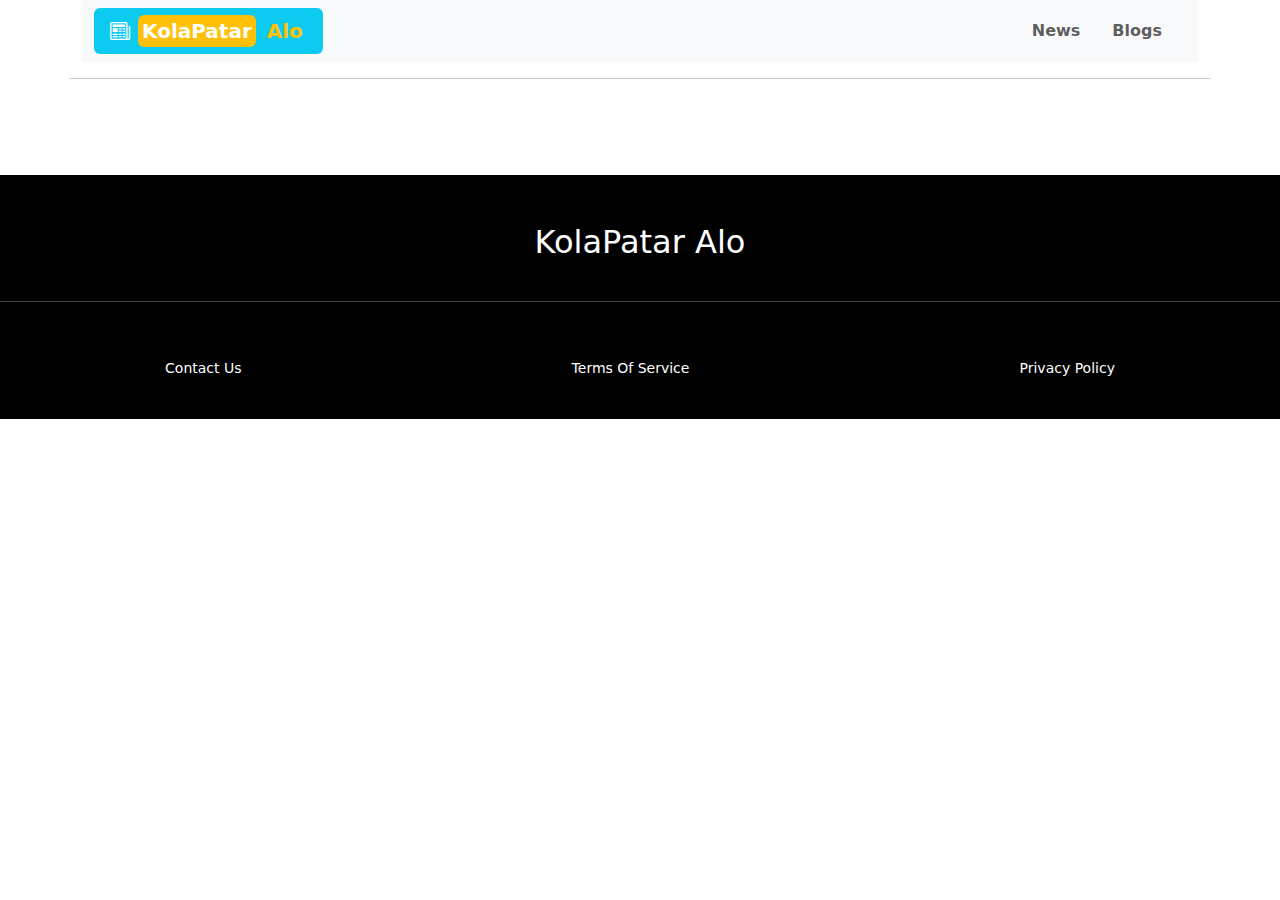
<file: index.html>
<!DOCTYPE html>
<html lang="en">

<head>
    <meta charset="UTF-8">
    <meta http-equiv="X-UA-Compatible" content="IE=edge">
    <meta name="viewport" content="width=device-width, initial-scale=1.0">
    <title>KolaPatar Alo</title>
    <link rel="stylesheet" href="https://cdn.jsdelivr.net/npm/bootstrap@5.2.1/dist/css/bootstrap.min.css">

    <link rel="stylesheet" href="style.css">
    <!-- Bs Icon -->
    <link rel="stylesheet" href="https://cdn.jsdelivr.net/npm/bootstrap-icons@1.9.1/font/bootstrap-icons.css">
</head>

<body>

    <!--Navbar  -->
    <header class=" container ">
        <nav class="navbar navbar-expand-lg bg-light">
            <div class="container-fluid">
                <a class="navbar-brand bg-info px-3 py-2 rounded-2 fw-semibold " href="#">
                    <div class=" text-white ">
                        <span class=" me-2 "><i class="bi bi-newspaper"></i></span><span
                            class=" bg-warning rounded p-1  ">KolaPatar</span>
                        <span class=" text-warning
                        p-1 rounded ">
                            Alo </span>
                    </div>
                </a>
                <button class="navbar-toggler" type="button" data-bs-toggle="collapse"
                    data-bs-target="#navbarSupportedContent" aria-controls="navbarSupportedContent"
                    aria-expanded="false" aria-label="Toggle navigation">
                    <span class="navbar-toggler-icon"></span>
                </button>
                <div class="collapse navbar-collapse" id="navbarSupportedContent">
                    <ul class="navbar-nav me-3 ms-auto mb-2 mb-lg-0 fw-semibold ">

                        <li class="nav-item pe-3">
                            <a class=" nav-link" href="index.html">News</a>
                        </li>

                        <li class="nav-item">
                            <a class="nav-link" href="blog.html">Blogs</a>
                        </li>


                    </ul>
                </div>
            </div>
        </nav>
    </header>
    <hr class="container">
    <section class="container">
        <section id="category"
            class=" row row-cols-3 row-cols-md-4 row-cols-lg-auto row-cols-xl-auto text-secondary fw-semibold mt-5 mb-3">


        </section>
    </section>


    <section class="spinner d-none" id="spinner">
        <div class="d-flex justify-content-center">
            <div class="spinner-border" role="status">
                <span class="visually-hidden">Loading...</span>
            </div>
        </div>
    </section>

    <section id="counter" class="container counterClass w-50 ms-auto me-auto  text-white fw-bolder rounded-4">




    </section>

    <!-- Main News Section Starts -->


    <section id="mainNews" class=" container mt-4 ">




    </section>

    <div class="modal fade" id="exampleModal" tabindex="-1" aria-labelledby="exampleModalLabel" aria-hidden="true">
        <div class="modal-dialog">
            <div class="modal-content">
                <div class="modal-header">
                    <h5 class="modal-title" id="exampleModalLabel">Modal title</h5>
                    <button type="button" class="btn-close" data-bs-dismiss="modal" aria-label="Close"></button>
                </div>
                <div class="modal-body" id="body">

                </div>
                <div class="modal-footer">
                    <button type="button" class="btn btn-secondary" data-bs-dismiss="modal">Close</button>
                </div>
            </div>
        </div>
    </div>

    <footer class=" bg-black text-white pt-5 pb-3 mt-5">
        <h2 class=" pb-4 text-center foot">KolaPatar Alo </h2>

        <hr><br>
        <div class=" mt-3 pb-4 d-flex justify-content-around ">
            <small> Contact Us </small>
            <small> Terms Of Service </small>
            <small> Privacy Policy </small>
        </div>
    </footer>

    <script src="https://cdn.jsdelivr.net/npm/bootstrap@5.2.1/dist/js/bootstrap.bundle.min.js"></script>
    <script src="app.js"></script>
</body>

</html>
</file>
<file: style.css>
.thumb {
    width: 180px;
}

.authorImage {
    height: 35px;
    width: 35px;
}

.counterClass {
    background-color: lightgray;
}

#ca {
    background-color: rgba(216, 182, 189, 0.877);
    border-radius: 10px;
    padding: 10px 12px;
    font-weight: 700;
}

.c01:hover,
.c02:hover,
.c03:hover,
.c04:hover,
.c05:hover,
.c06:hover,
.c07:hover,
.c08:hover {
    box-shadow: 1px 1px 15px grey;
}
</file>
